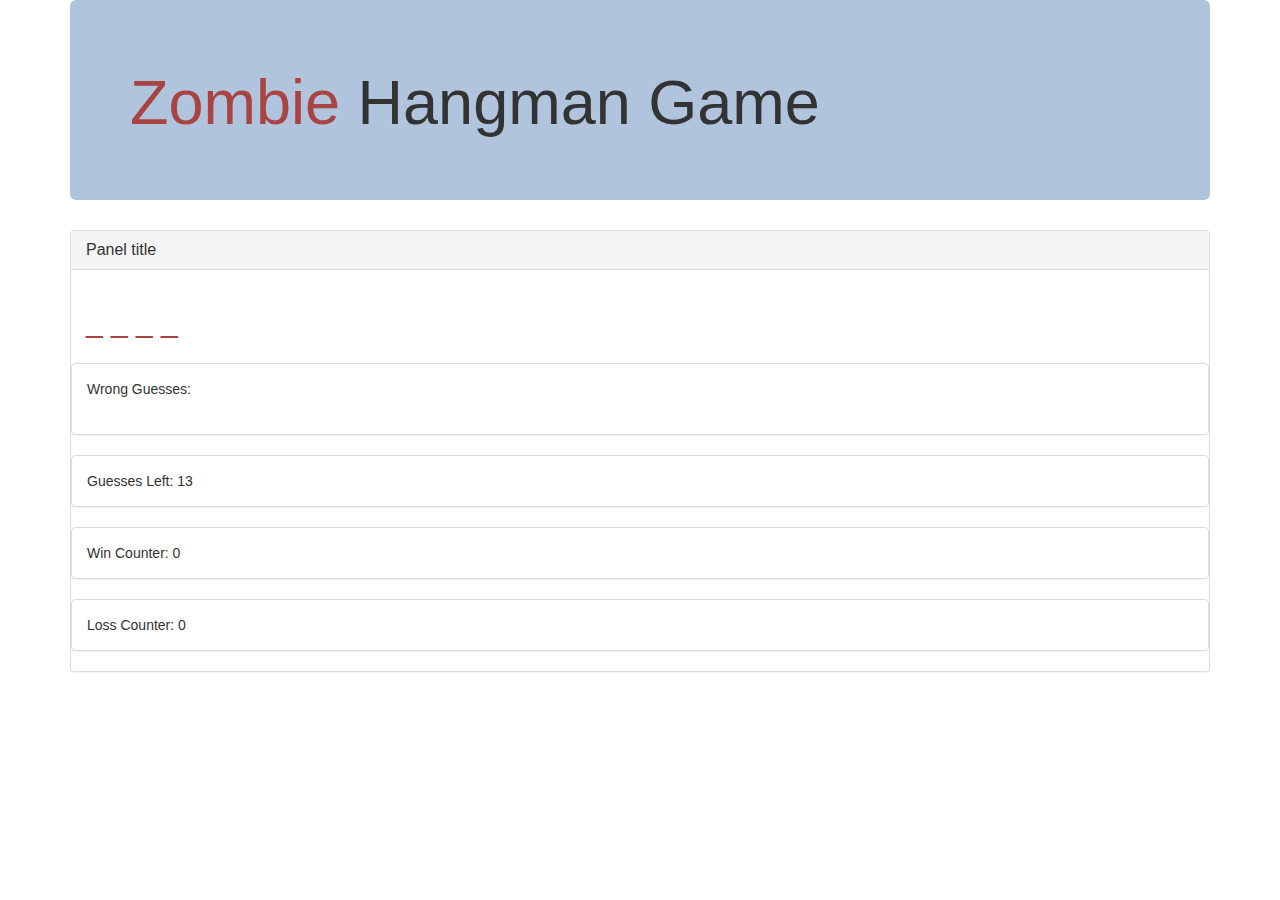
<file: index.html>
<!DOCTYPE html>
<html lang="en">
<head>
	<meta charset="UTF-8">
	<title>Document</title>
	<link rel="stylesheet" href="https://maxcdn.bootstrapcdn.com/bootstrap/3.3.7/css/bootstrap.min.css" integrity="sha384-BVYiiSIFeK1dGmJRAkycuHAHRg32OmUcww7on3RYdg4Va+PmSTsz/K68vbdEjh4u" crossorigin="anonymous">
</head>
<body>

	<div class="container">
		<div class="jumbotron" style="background-color: lightsteelblue;">
			<h1><span class="text-danger">Zombie</span> Hangman Game</h1>
			<p></p>
		</div>
		
	<div class="panel panel-default">
		<div class="panel-heading">
			<h3 class="panel-title">Panel title</h3>
		</div>

		<div class="panel-body">
			<h2 class="text-danger" id="wordToGuess">_ _ _ _ _ _ _</h2>
		</div>
		
		<div class="panel panel-default">
			<div class="panel-body">
				Wrong Guesses: <h2 id="wrongGuesses"></h2>
			</div>
		</div>

		<div class="panel panel-default">
			<div class="panel-body">
				Guesses Left: <span id="guessesLeft">13</span>
			</div>
		</div>

		<div class="panel panel-default">
			<div class="panel-body">
				Win Counter: <span id="winCounter">0</span>
			</div>
		</div>

		<div class="panel panel-default">
			<div class="panel-body">
				Loss Counter: <span id="lossCounter">0</span>
			</div>
		</div>

	</div>

	<script src="assets/javascript/game.js"></script>
</body>
</html>
</file>
